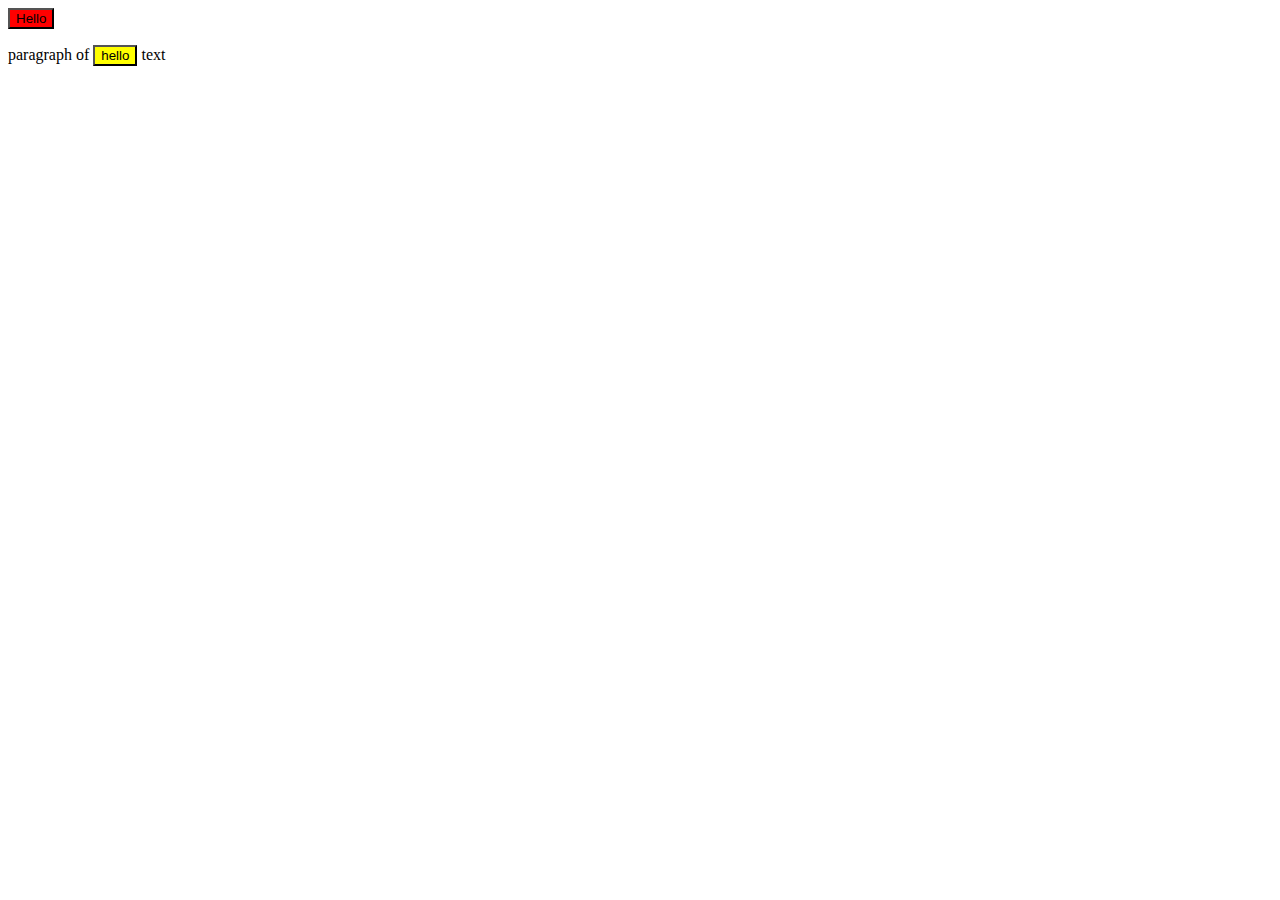
<file: index.html>
<!DOCTYPE html>
<html lang="en">
  <head>
    <meta charset="UTF-8">
    <meta http-equiv="X-UA-Compatible" content="IE=edge">
    <meta name="viewport" content="width=device-width, initial-scale=1.0">
    <title>Document</title>
    <link rel="stylesheet" href="styles.css">
  </head>
  <body>
    <button title="Good Job" class="red-button" onclick="
      alert ('Good Job!');
      ">  Hello</button>
    <p>paragraph of <button class="yellow-button">hello</button> text</p>


   
    </body>
  </html>
</file>
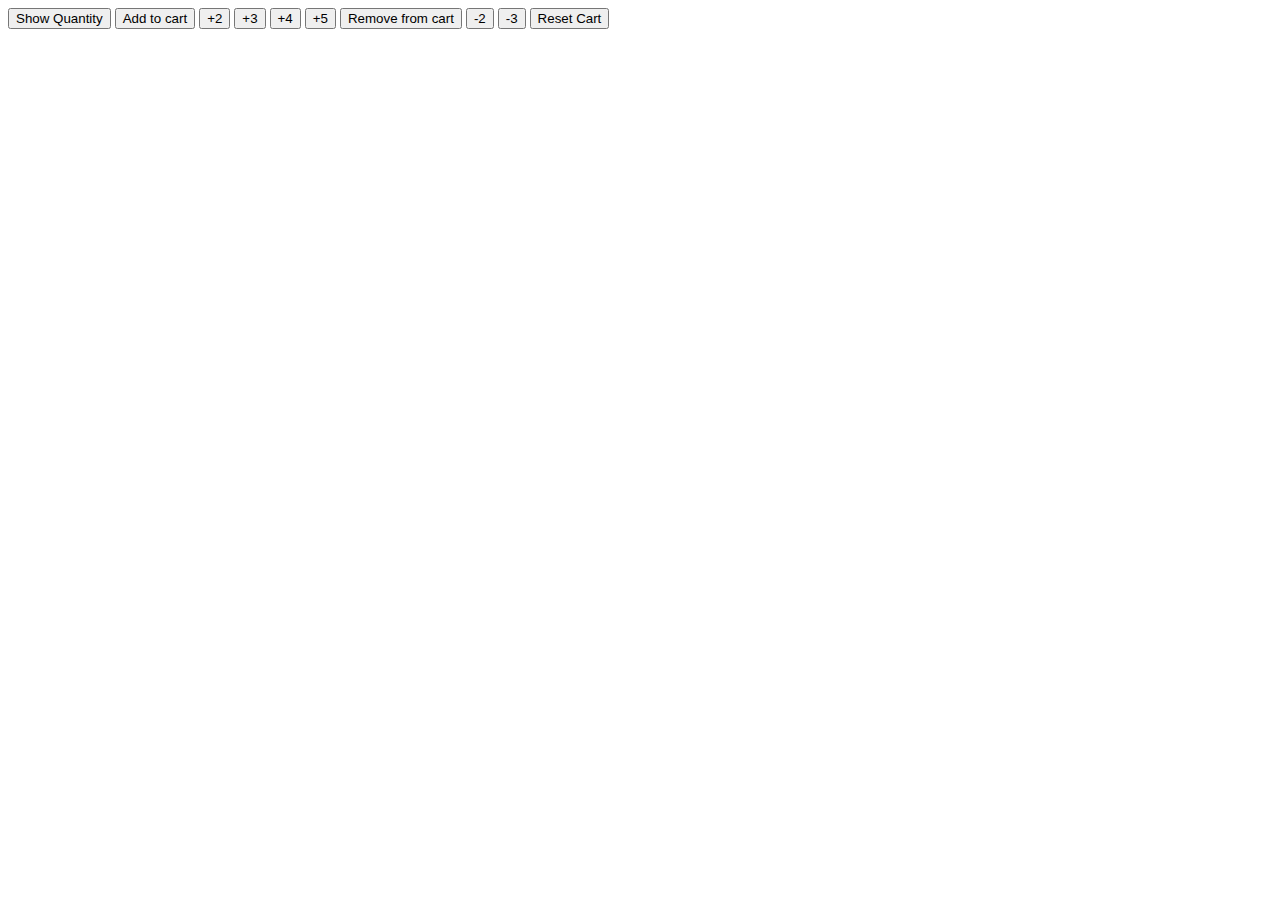
<file: 05-cart-quantity.html>
<!DOCTYPE html>
<html lang="en">
<head>
  
  <title>Cart Quantity</title>
</head>
<body>
  <button onclick="
    
  console.log(`Cart Quantity :${cartQuantity} `);
    
    ">Show Quantity</button>
  <button onclick="
  
  cartQuantity++;
  console.log(`Cart Quantity :${cartQuantity} `);
  
  ">Add to cart</button>

  <button onclick="
  cartQuantity +=2;
  console.log(`Cart Quantity :${cartQuantity} `);
"

  >+2</button>
  
  <button onclick="
  cartQuantity +=3;
  console.log(`Cart Quantity :${cartQuantity} `);
" >+3</button>

  
 
 <button onclick="
  cartQuantity += 4;
  console.log(`Cart quantity: ${cartQuantity}`);
">+4</button>

<button onclick="
  cartQuantity += 5;
  console.log(`Cart quantity: ${cartQuantity}`);
">+5</button>

<button onclick="
      cartQuantity--;
      console.log(`Cart quantity: ${cartQuantity}`);
      ">Remove from cart</button>

    <button onclick="
      cartQuantity -= 2;
      console.log(`Cart quantity: ${cartQuantity}`);
    ">-2</button>

    <button onclick="
      cartQuantity -= 3;
      console.log(`Cart quantity: ${cartQuantity}`);
    ">-3</button>
    <!-- ^^^ This code was changed. ^^^ -->

    <button onclick="
      cartQuantity = 0;
      console.log('Cart was reset.');
      console.log(`Cart quantity: ${cartQuantity}`);
    ">Reset Cart</button>

<script>
  let cartQuantity = 0;

  if (cartQuantity > 10){
    alert(
      'the cart is full'
    )
  }

</script>
</body>
</html>
</file>
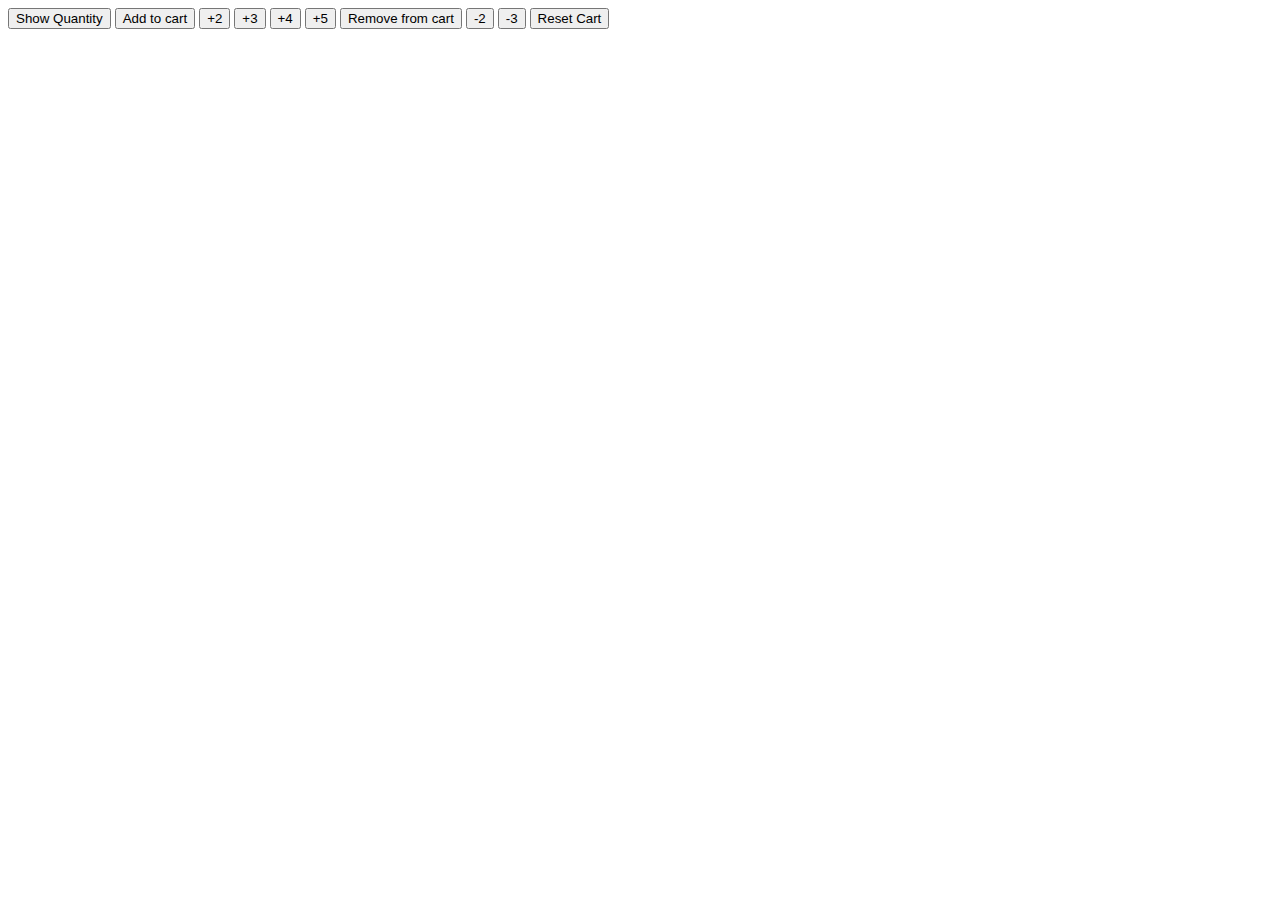
<file: 6k.html>
<!DOCTYPE html>
<html lang="en">
<head>

<title>Cart Quantity</title>
</head>
  <body>
    <button onclick="

    console.log(`Cart Quantity :${cartQuantity} `);
    ">Show Quantity </button>

    <button onclick="

      if (cartQuantity > 10){
      alert('The cart is full!')
      }else{
      cartQuantity++;
      console.log(`Cart Quantity :${cartQuantity} `);
      }
      ">Add to cart
    </button>

    <button onclick="
      if (cartQuantity > 10){
      alert('the cart is full!')
      }else{
      cartQuantity +=2;
      console.log(`Cart Quantity :${cartQuantity} `);}
      ">+2</button>

    <button onclick="
      if (cartQuantity > 10){
      alert('the cart is full!')
      }else{
      cartQuantity +=3;
      console.log(`Cart Quantity :${cartQuantity} `);}
      " >+3</button>

    <button onclick="
      if (cartQuantity > 10){
      alert('the cart is full!')
      }else{
      cartQuantity += 4;
      console.log(`Cart quantity: ${cartQuantity}`);}
      ">+4</button>

    <button onclick="
      if (cartQuantity > 10){
      alert('the cart is full!')
      }else{
      cartQuantity += 5;
      console.log(`Cart quantity: ${cartQuantity}`);}
      ">+5</button>

    <button onclick="
      if (cartQuantity > 10){
      alert('the cart is full!')
      }else{ cartQuantity--;
      console.log(`Cart quantity: ${cartQuantity}`);}
      ">Remove from cart</button>

    <button onclick="
      if (cartQuantity > 10 ){
      alert('the cart is full!')
      }else if (cartQuantity< 0){
      alert('Not enough items in the cart!')
      }
      else{
      cartQuantity -= 2;
      console.log(`Cart quantity: ${cartQuantity}`);}
      ">-2</button>

    <button onclick="
      if (cartQuantity > 10 ){
      alert('the cart is full!')
      }else if (cartQuantity < 0){
      alert('Not enough items in the cart!')
      }else if (cartQuantity > 10){
      alert('the cart is full!')
      }else{
      cartQuantity -= 3;
      console.log(`Cart quantity: ${cartQuantity}`);}
      ">-3</button>

    <!-- ^^^ This code was changed. ^^^ -->

    <button onclick="
      cartQuantity = 0;
      console.log('Cart was reset.');
      console.log(`Cart quantity: ${cartQuantity}`);
      ">Reset Cart</button>

    <script>
    let cartQuantity = 0;

    </script>
  </body>
</html>
</file>
<file: styles.css>
.red-button

{
  background-color: red;
}

.yellow-button{


  background-color:yellow;
}
</file>
